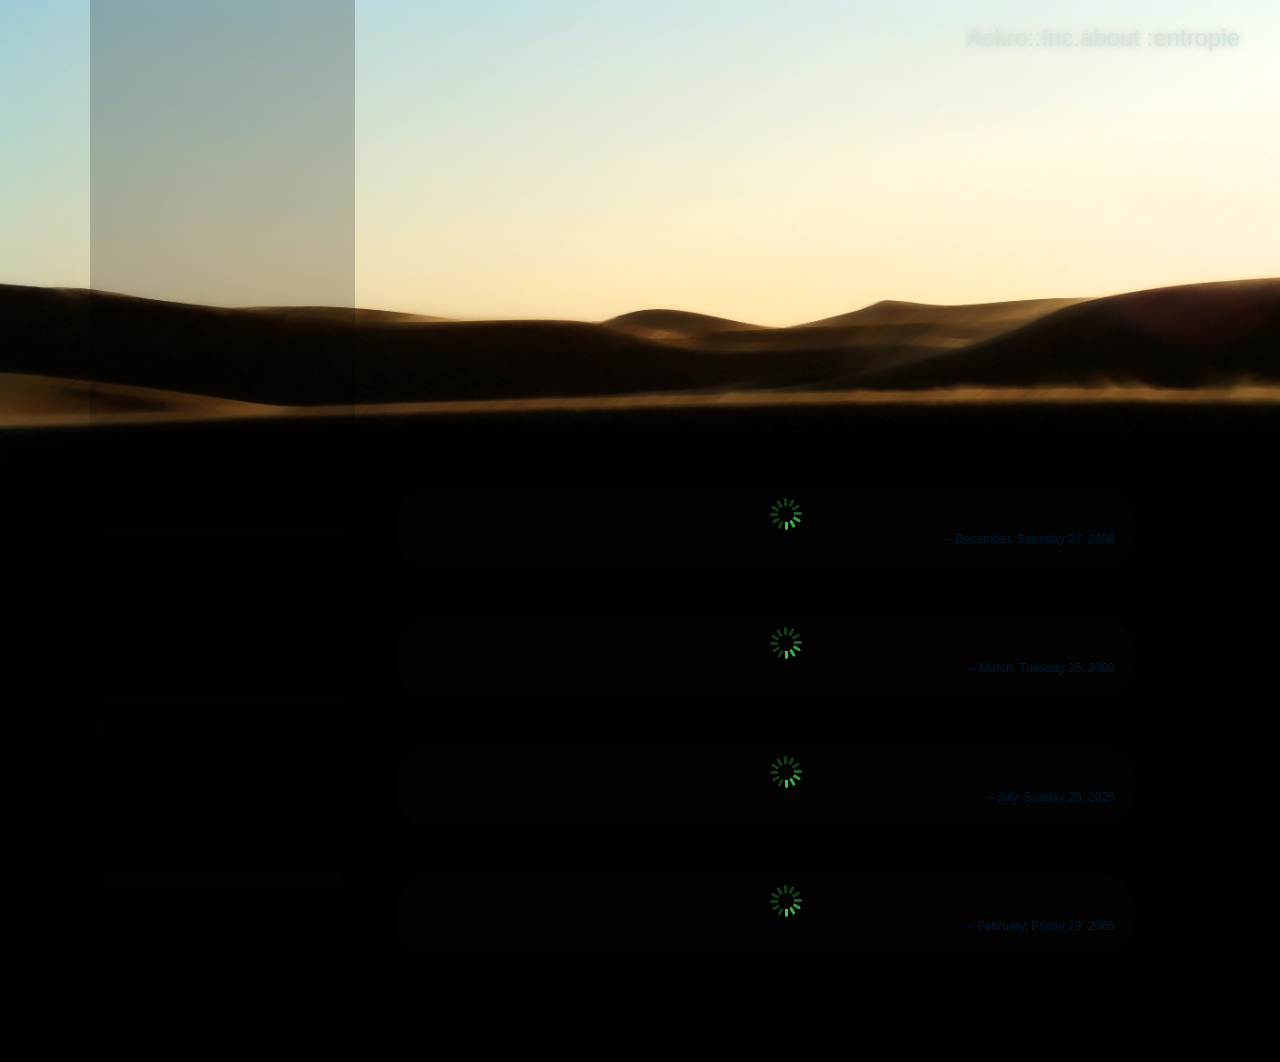
<file: index.html>
<?xml version='1.0' encoding='utf-8' ?>
<!DOCTYPE html PUBLIC "-//W3C//DTD XHTML 1.0 Strict//EN" "http://www.w3.org/TR/xhtml1/DTD/xhtml1-strict.dtd">
<html xmlns='http://www.w3.org/1999/xhtml'>
  <head>
    <link href='css/baseline.reset.css' rel='stylesheet' type='text/css'></link>
    <link href='css/baseline.base.css' rel='stylesheet' type='text/css'></link>
    <link href='css/baseline.grid.css' rel='stylesheet' type='text/css'></link>
    <link href='css/baseline.form.css' rel='stylesheet' type='text/css'></link>
    <link href='css/baseline.table.css' rel='stylesheet' type='text/css'></link>
    <link href='css/baseline.type.css' rel='stylesheet' type='text/css'></link>
    <link href='css/credits.css' rel='stylesheet' type='text/css'></link>
    <link href='screen.css' rel='stylesheet' type='text/css'></link>
    <meta content='text/html; charset=utf-8' http-equiv='Content-Type' />
    <title>Ackro</title>
    <script src='http://www.google.com/jsapi' type='text/javascript'></script>
    <script src='script/textile.js' type='text/javascript'></script>
    <script src='script/jquery.js' type='text/javascript'></script>
    <script src='script/jquery.gfeed.js' type='text/javascript'></script>
    <script src='script/jquery.flickr.js' type='text/javascript'></script>
    <script src='script/date.js' type='text/javascript'></script>
    <script src='script/site.js' type='text/javascript'></script>
  </head>
  <body>
    <div id='bg_source' style='display:none'>
      Image Source: http://www.flickr.com/photos/extrujado/2436864001/
    </div>
    <div id='bg'>
      <img alt='' height='500' src='img/dustbg.png' width='100%' />
    </div>
    <div id='pagetitle'>
      Ackro::Inc.about :entropie
    </div>
    <div id='content'>
      <div id='head'></div>
      <div id='rline'>
        <div id='flickr'></div>
        <div class='column width1 first dark right topics'>
          <ul></ul>
        </div>
        <div class='column width1 first dark right lastfm-feed'>
          <a rel='last.fm'></a>
        </div>
        <div class='column width1 first dark right twitter-feed'>
          <a rel='Twitter'></a>
        </div>
        <div class='column width1 first dark right github-feed'>
          <a rel='Recent Changes'></a>
        </div>
      </div>
      <div id='page'>
        <div class='column width1 first'></div>
        <div class='column width3'>
          <div id='post_content'></div>
        </div>
      </div>
    </div>
  </body>
</html>
</file>
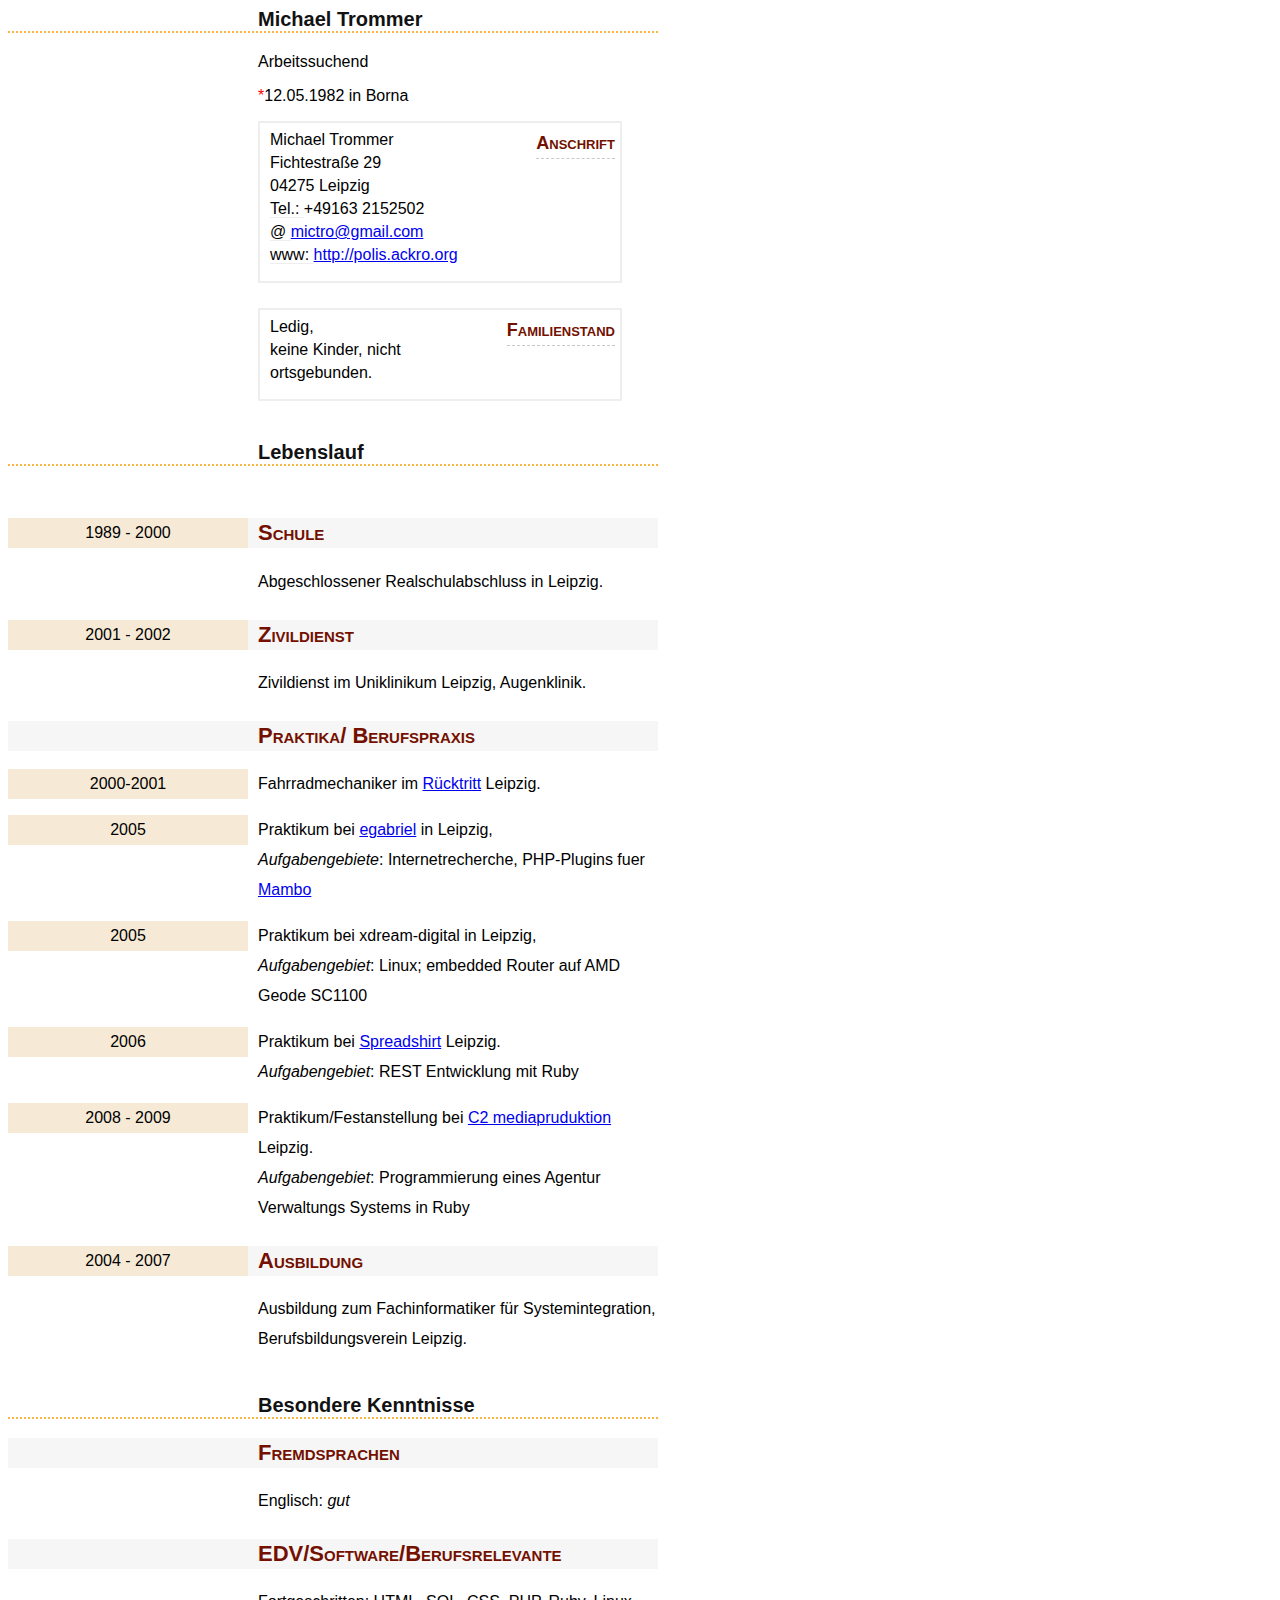
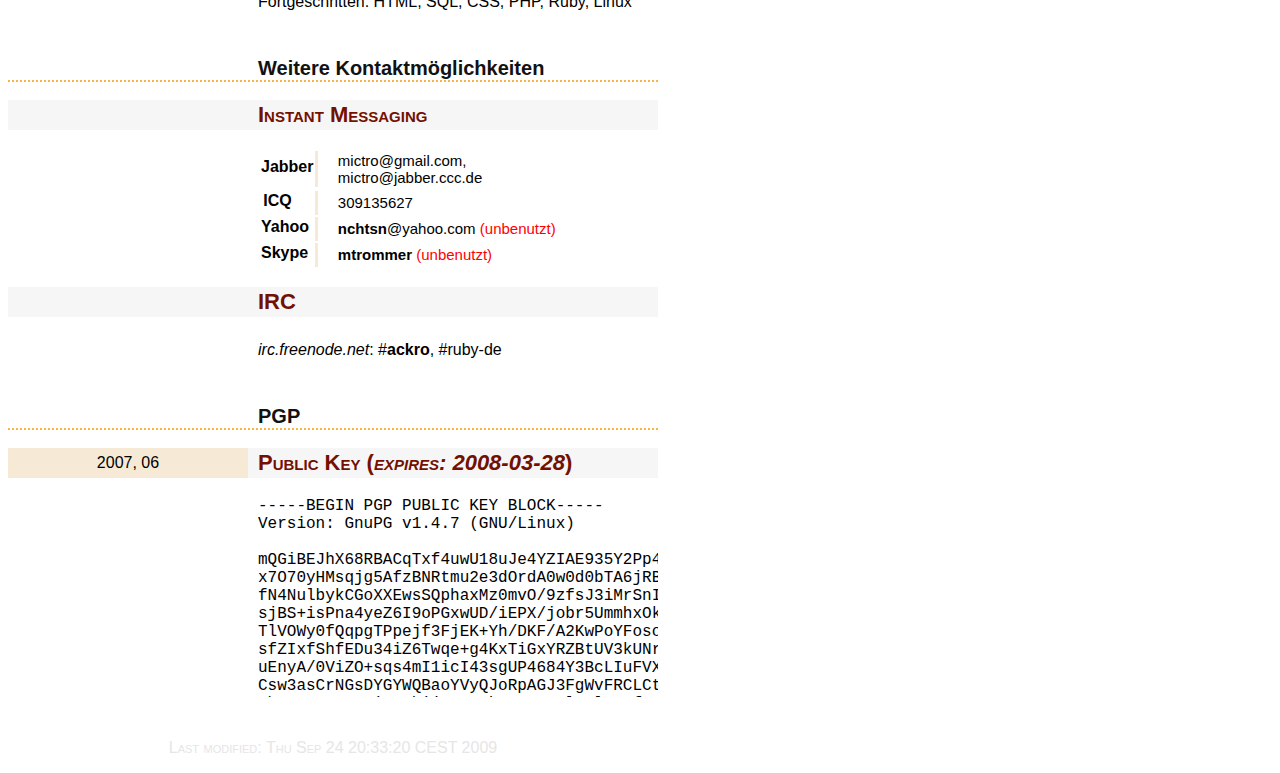
<file: lebenslauf/index.html>
<?xml version="1.0" encoding="utf-8"?>
<!DOCTYPE html PUBLIC "-//W3C//DTD XHTML 1.1//EN"
          "http://www.w3.org/TR/xhtml11/DTD/xhtml11.dtd">
<html xmlns="http://www.w3.org/1999/xhtml">
  <head>
    <title>Lebenslauf, Michael Trommer</title>
    <link rel="stylesheet" href="screen.css" type="text/css" />
    <meta name="author" content="Michael Trommer" />
    <meta name="date" content="2006-08-17" />

  </head>
  <body>

    <h1 class="name">Michael Trommer</h1>

    <p id="work">Arbeitssuchend</p> <p id="bday">12.05.1982 in Borna</p>

    <div class="lightbox">
      <div class="desc"><h2>Anschrift</h2></div>
      Michael Trommer<br/>
      Fichtestraße 29<br/>
      04275 Leipzig<br/>
      <span class="phone_nr">+49163 2152502</span> <br/>
      <span class="email"><a href="mailto:mictro@gmail.com">mictro@gmail.com</a></span><br/>
      <span class="hp"><a href="http://polis.ackro.org">http://polis.ackro.org</a></span>
    </div>


    <div class="lightbox">
      <div class="desc"><h2>Familienstand</h2></div>
      Ledig,<br/>keine Kinder, nicht ortsgebunden.
    </div>

    <h1>Lebenslauf</h1>
    <p>&nbsp;</p>
    <div class="bbox">
      <div class="date">1989 - 2000</div>
      <div class="header"><h2>Schule</h2></div>
      <p>Abgeschlossener Realschulabschluss in Leipzig.</p>
    </div>

    <div class="bbox">
      <div class="date">2001 - 2002</div>
      <div class="header"><h2>Zivildienst</h2></div>
      <p>Zivildienst im Uniklinikum Leipzig, Augenklinik.</p>
    </div>

    <div class="bbox">

      <div class="header"><h2>Praktika/ Berufspraxis</h2></div>
      <div class="sdate">2000-2001</div>
      <p>Fahrradmechaniker im <a href="http://www.ruecktritt-leipzig.de/">Rücktritt</a>
	Leipzig.</p>
      <div class="sdate">2005</div>
      <p>Praktikum bei <a href="http://www.egabriel.de/">egabriel</a> in
	Leipzig, <br/> <i>Aufgabengebiete</i>: Internetrecherche,
	PHP-Plugins fuer <a href="http://www.mamboserver.com/">Mambo</a></p>

      <div class="sdate">2005</div>
      <p>Praktikum bei xdream-digital in Leipzig,<br/>
	<i>Aufgabengebiet</i>: Linux; embedded Router auf AMD
	Geode SC1100</p>

      <div class="sdate">2006</div>
      <p>Praktikum
      bei <a href="http://www.spreadshirt.net/">Spreadshirt</a>
      Leipzig. <br/><i>Aufgabengebiet</i>: REST Entwicklung mit Ruby</p>
      <div class="sdate">2008 - 2009</div>
      <p>Praktikum/Festanstellung
      bei <a href="http://www.c-two.de/">C2 mediapruduktion</a>
      Leipzig. <br/><i>Aufgabengebiet</i>: Programmierung eines Agentur Verwaltungs Systems in Ruby</p>
    </div>

    <div class="bbox">
      <div class="date">2004 - 2007</div>
      <div class="header"><h2>Ausbildung</h2></div>
      <p>Ausbildung zum Fachinformatiker für Systemintegration,
	Berufsbildungsverein Leipzig.</p>
    </div>

    <h1>Besondere Kenntnisse</h1>
    <div class="bbox">
      <div class="header"><h2>Fremdsprachen</h2></div>
      <p>Englisch: <i>gut</i></p>
    </div>

    <div class="bbox">
      <div class="header"><h2>EDV/Software/Berufsrelevante</h2></div>
      <p>Fortgeschritten: HTML, SQL, CSS, PHP, Ruby, Linux</p>
    </div>

    <h1>Weitere Kontaktmöglichkeiten</h1>
    <div class="bbox">
      <div class="header"><h2>Instant Messaging</h2></div>
      <table>
        <tr><th>Jabber</th><td>mictro@gmail.com,<br/>
            mictro@jabber.ccc.de</td><tr>
        <tr><th>ICQ</th><td>309135627</td></tr>
        <tr><th>Yahoo</th><td><b>nchtsn</b>@yahoo.com <span style="color:red;">(unbenutzt)</span></td></tr>
        <tr><th>Skype</th><td><b>mtrommer</b> <span style="color:red;">(unbenutzt)</span></td></tr>
          </table>
          <div class="header"><h2>IRC</h2></div>
          <p><i>irc.freenode.net</i>: #<b>ackro</b>, #ruby-de</p>
        </div>
    </div>

    <h1>PGP</h1>
    <div class="bbox">
<div class="date">2007, 06</div>
      <div class="header"><h2>Public Key (<i>expires: 2008-03-28</i>)</h2></div>

      <pre>-----BEGIN PGP PUBLIC KEY BLOCK-----
Version: GnuPG v1.4.7 (GNU/Linux)

mQGiBEJhX68RBACqTxf4uwU18uJe4YZIAE935Y2Pp4ZC2FN+Be0Ov6bHWjpvMIyL
x7O70yHMsqjg5AfzBNRtmu2e3dOrdA0w0d0bTA6jRB+F+u04RlsZkQeqg0IfajYf
fN4NulbykCGoXXEwsSQphaxMz0mvO/9zfsJ3iMrSnIEwQWw5x1sCm410ewCgziIk
sjBS+isPna4yeZ6I9oPGxwUD/iEPX/jobr5UmmhxOkiMFiTC3IsubGnxXUI6Ccrn
TlVOWy0fQqpgTPpejf3FjEK+Yh/DKF/A2KwPoYFosoVqKHrIZhH615xUHhf2iCub
sfZIxfShfEDu34iZ6Twqe+g4KxTiGxYRZBtUV3kUNrt572nQCkpXFScZSqFPiw1j
uEnyA/0ViZO+sqs4mI1icI43sgUP4684Y3BcLIuFVXpZbnGjKfRolfPyzvg6oRzv
Csw3asCrNGsDYGYWQBaoYVyQJoRpAGJ3FgWvFRCLCtvK+XzLtSI0MopUHxReSetF
9hv37es3pPcpiB7GbijxuR81ke9ouvw9l6alLM1fw9N6aqyqAbQiTWljaGFlbCBU
cm9tbWVyIDxtaWN0cm9AZ21haWwuY29tPohkBBMRAgAkBQJCYV+vAhsDBQkB4TOA
BgsJCAcDAgMVAgMDFgIBAh4BAheAAAoJEAQXfMnuUYLkc1UAnRH88D3pXIneZKRC
XXaFtaFAjMTrAJ9SimNv5O0d6UYCFd1ni5Qh75O6oLkCDQRCYV/xEAgAlojffmts
Zbc42NXHGcz+DRaWcPZVHtNXHPYbYc9y+cuCQkBasbnVaTGN+4lzsuhxf3RqNl1Z
a5vdjMmqIoTdpGCFaTeimJzVHPDsIyx4iWMoVex3WMWiRgav2wkorYCRAyLnshDt
QpYjxfnoQSQa3bFDVBWqNoHoh+tnpS3lLeDlKGKx5IxB2yBsfbLON9VUp+nfd7Ne
PMn7oj4q5017Oa2OZY1Q3FaF5p1i8hHwsYsdw7HjmEcqjihT1U912XnQS4Z6hvTc
QN63FegCGj/9ZHqHr78zpkYAX45XVkbDKdE26N2p1FfCZwGCllV0s284EKrYIV0M
4XJjJhrLdTQLEwADBgf/VFn60VSVLLk0zcV7a1xmQYC70XLEupIp7WBghxO4JZV0
AQD3hN/72KhLSnP685QTa1eGwRMGwqSxKArTKyNktRyiBXOa7EmDgCftUSAxkTHJ
2XR7czsISc2FVbWAsOtwVu+T4xXMxhcd5t1CcM1zJvZduXRm9qqrkxRhjlAy41qa
jF1Fqo3S8c7ucJtsxK+1EJRl4IrbBfkdXbN+0knjDB+ovENkudxb8nyBae8n0PXd
xDN72XID1gtsunfLtAveoQOIExOfOs8m1ghTG2wIuFvl554cC90eoWrcH0ieXrDh
TRSfva4K0er6HcANJ6L85Ap3UAWFQyYw1TZH4e0wXIhPBBgRAgAPBQJCYV/xAhsM
BQkB4TOAAAoJEAQXfMnuUYLkdFcAoKKlHGMb7KqUKLTSmwhrRYf6wVQqAKCCG5tZ
Dz1FTWo9lvrMAL4kFyqEM5kBogREREm9EQQAz8TYr4DOJ0dM8Ie94K6ONNmYaasy
iuRNkmVCd8s7B6idLitH4Y9rjXYqm8sDowDVQRQ6vKjrDU4u9eR2Iu6u6iaqNDBl
cjCTSexglHwobupiz6kgpI6g8htuMCjO+V5/FTTj50qGa0Gd3q6P2UaBTRS46Sip
ZYL3DulNjFIv138AoP6e53+dM3llP8ct5/JJA2C+j/prBAC+4YgjjVDpzR6Jyebl
IOTqd/Xe+dlpL5ekd3rMj/jjNCrbGmB0+2g0JLVkkSRzhHaZqyLlYvJR1Q+93ont
ev0sMv51vKn+dUOsn7DYM4K281Uh6k4xe8uFOoAxwET3+y6mE122QKIn56hItYLx
GziQgmEfOzCEeTeYSF8U/WyS5QP+ONFkJtGgs8hfgyxJwsglxQ5XPUbuvtKixhne
2iAfUEV0NurOSU//UgzFlIayj9a5qX4w4B/yGfVgfrgzla+6BwfPBadA+mYWq0xV
oGCzJ3uigWztMlyidiksmp5SerP/4fIjOGkTVOXbl2IytZ+OVYDoYxEdjkYnByZw
wGaAXhm0LU1pY2hhZWwgJ2VudHJvcGllJyBUcm9tbWVyIDxtaWN0cm9AZ21haWwu
Y29tPohjBBMRAgAjBQJEREm9BQkBoG4zBgsJCAcDAgQVAggDBBYCAwECHgECF4AA
CgkQES6nlk1j4e6dOACgjwUpgmDSoGkZvIORYOB3Nk9g42kAnj5EcTjYoqBDInxa
1Ascmv8rECcHuQINBEREScUQCACaR4U4p3Wa5+j2n9vPgCgVptgxfG09xBgm5BvG
hcrVrkzflIPXIcDcuZ3BwrwYsa6iWGl4DbGp1nruG3REWpiOp+Gyk9rJTQw7JLhk
OOlxdGu0ayLEc2pebKjs9x96K/7nL8Mesrf/cDedU/pxQLi8T4kF8zdKUlZpE0Xj
Kw7XCATB/LQD82pXKus7L/buXDvTL+W47KODEtQd1TDX0xIJgN8BL2p4NhPY8WhO
X9lNDN2VItFaFqD9ScLl5Q4dYjKYkOxTfjVWsgKAAR7gpIrojfPpBr/3miJ2k679
GVnQISwEDeF3qzVSAHGQuO5yg8Mj77h0CJ9Hzb5Qlb+De0lvAAMFB/0VwdTSkT7l
e1BgEhdnKA5MK4Y2VyamKj2dWo/ZuiYnIufBxWJMg4Sn8u96Bck6EA+oCrq6dUFq
UZ2pp9KU8cFJ13mLw6giN64K3vyg2B75KlYUW2m7rhOu2gc156aveApQZ+Jo6NtK
s9G6N4I1V9KwOKD88UkLKvOt9UtpQvDDHp1Y7zhCYMOoX24lSJM4e+kkrYlQ5NoF
bRr+UZdAluhiwqqxFbV9//Nj2c7h/rZuMPk002t2ztibpTrck8kXUivy9UZBMErx
Vwr/sFrppMsDpUgsa2Ck1Z8gX8aVDlsTIdcPxl3+jpboKx3Qfu9t8F/KsCuJ+A/V
MInjs611WHFNiEwEGBECAAwFAkREScUFCQGgbjMACgkQES6nlk1j4e7XjACeKLOW
AEPALP9/D2MqBCnq+WjVz88AnAgs15zZhWPVRWK2M6HF8DzwrXzNmQGiBEYMHZwR
BACxS/AyTd1ShH/gjzoQts5yoDZi8tn/PoqX7Gyev0h6CaM6ALB/xnDzqvL41pr5
w1Z6Qx4kNoeNmnMJab/kzibUs46fQi3HwcZ7lkgpoE/Ga7759xuMcbHnvBtN6x/M
V9+8T8wYnybe3qrH9Qf/j02Sf5FDzkVhrSegoeXEk4hLzwCgznLD8NX4SMttMkxB
lrytTfGmqrcD/098/W57TiCydAeQpK7SL5VyfR5F+lQZxYwhd3z5u4Tv0RlpBhwT
Voxc6I22xMkhpT9kdcgcaMPPWcPgiSKWW8B6BulEe8d1/8Qk5Jt/3aL1gkWFdIkz
7fQLP8YzmvGZyZiQ/jlJqsqSGY4nO1o+aTJlRT8iUQCcR4hWraHQLZIcA/9mAkhz
0bjOWaCUj6gACzPqBUq7WE48XFzvIpfQmJDMfwDdFatf+ozU61V1f3cop87sjArD
VZUITp0b4WtyJyzlLCVKGpUijlhVuiJ+PivxSCfLnfLx2dfxd0ad7vl/9WXtq03u
3WJuY6l0ZQUoSbD1RmxmD9eD2GejlSsxd8vRQLQtTWljaGFlbCBUcm9tbWVyIChl
bnRyb3BpZSkgPG1pY3Ryb0BnbWFpbC5jb20+iGYEExECACYFAkYMHZwCGwMFCQHh
M4AGCwkIBwMCBBUCCAMEFgIDAQIeAQIXgAAKCRAdKZinEBuFRtlmAJ9bZWVd5yr5
fezz09Esu5KVbQZZmACfcxpv5xvCZ8YBwCl78bGNQ9+3F7y5BA0ERgwfiRAQANUy
az1nCVWfhfqhLVXLu5vo7GdeJajxmzGoUA5x9l2u5To//416uJnGc1ZBYuzihms9
lf5g9BmQhD9VAEDL72ZHS1MyAZdZT3IVHrmIFYDoViA4T2EbJyGOm1zDWoCq4UOH
lm3zIKUiKotY4OsjjFjpj4sG+deOM++4R+iCDkMZYFv27ssHZfOMhZIKN4OnUKau
O4SZob/ezdB9pEQ/7lO5L1ygJ52sVo2lOakRNttjNu4NNyHKxCC1bZEAblDcJVze
8oKaMX09K1pAhENFzLSPMhlp15xOaZC7LK9xcUijGdUXtv5HOxUYqG2xbZ5s7fF5
RWJDEo8fgQi9ksZnpx8B6PpIhD3uA/8UyVntToOXm8SbdS/MlJ5tHaqwNqcfPZpQ
LKGBo83kNY4ehazeHnQx6ckbM/3KZVP+LvDusy3BJfkOHa1FIAzXITM5s0T5esGq
GtspWbdyPq5GkR57zfSuW6/y1/BMPo1LY4ky6ZFAvRBSt2ytI1mkl/V3ITpT+Tzo
4kAJme6Eq7VdxFwKTiFffwBA9cvNnl1R2YyyBbx1yD+eJJjgcuGka3uFLs5PKBv9
P5zR0zSXoorA/AZ2FGTvECpThQXBiq6n1/pF/zl3EG7XdXXcusAj/7lO4rZZNEdz
Yn0xF5006KT668Z70nsQzF5rGzEXdLQUO4TBrCUfAAMFD/9WiG+ZR4NyFDr2bBRO
fgTAJosncydRR4H03LPuY3BL9Scc+oeZtKueVX3VY95MHy12YzKW+ioOnx/8TmU1
oTg1TjH6lDCvt8fkG0qJp58uvpF3iDslXcusbG+iNOcHA6f7a6ArMU5ckFDHOAvO
J8bvPxtW7EADS+0cHPmW1VmTIclgcrb9fRsFDivvVm1Udgk80DTg/75H9fm0VwNZ
2UmN1BTWhYCwCHxr/4r9OGZ6azB35s9eHNAfgQT5C6rw3j6v4I76mhCAo6rGl7i5
g7e9D3UD1VrxroTagguMQGlAfFAGe9uHmLHaNnqoOct+MjC38ATbEslx78PJGQyE
fKMuOGs6uumHLQy1bnVT3fHl5YYPHJMGHaXKC6JDVWFtUi6xOdxtZ66JiPWwJzVz
cfDNn6gY5XL22QNrpQJeqTMeCOkKoos3gZvZd0ESO0waboazN28/3BycJcZA5aYQ
woplqGfBvU8rbqH2G5MLhzz6kSbZEtCpWFFjUH9bg88MwlqzrCuAHUT7PMk4laDr
zPX1PmNsxAVYYv9mP7nU06cnD8tOTtei+eBrF3PVY/cWhpcfucVGJTVVjZ4OqfnU
daT2kWx0i5EQAYVAua0BZGZkdlXnOsZu6goEQXY9r8E3Ghif6Me17Ru9fWsSJmZ/
6DbNjgtbeGI9+ee0txVk++OP+IhPBBgRAgAPBQJGDB+JAhsMBQkB4TOAAAoJEB0p
mKcQG4VG3E8AoIm84Om7RdbJiCgG2Y0UsxKpUpOoAKCuJCKPCblYlurryjtCg+5P
mkpGnw==
=Oafg
-----END PGP PUBLIC KEY BLOCK-----
</pre>
    </div>

    <div class="footer">
<!-- Created: Do Aug 17 02:30:49 CEST 2006 -->
<!-- time stamp start -->
<p class="timestamp">Last modified: Thu Sep 24 20:33:20 CEST 2009</p>
<!-- time stamp end -->
    </div>
  </body>
</html>
</file>
<file: css/baseline.base.css>
/*
Baseline - a designer framework
Copyright (C) 2009 Stephane Curzi, ProjetUrbain.com
Creative Commons Attribution-Share Alike 3.0 License
*/

/******************** Base ********************/
body											{ font-family: helvetica, arial, sans-serif; line-height: 1.5; background: white; color: black; }
h1, h2, h3, h4, h5, h6							{ line-height: 1.2; }
h4, h5, h6										{ font-weight: bold; }
b, strong, caption, th, thead, dt, legend		{ font-weight: bold; }
cite, dfn, em, i								{ font-style: italic; }
code, kbd, samp, pre, tt, var					{ font-family: mono-space, monospace; }
h1, h2, h3, h4, h5, h6							{ word-spacing: -0.125em; }
p												{ word-spacing: 0.125em; hyphenate: auto; hyphenate-lines: 3; }
p+p												{ text-indent: 1.5em; }
p+p.no-indent									{ text-indent: 0; }
pre												{ white-space: pre; }
del												{ text-decoration: line-through; }
mark											{ background: rgba(255, 255, 0, 0.4); padding: 0 .25em; }
ins												{ color: #f00; }
small, sup, sub									{ font-size: 80%; }
big												{ font-size: 125%; line-height: 80%; }
abbr, acronym									{ font-size: 85%; text-transform: uppercase; letter-spacing: .1em; }
abbr[title], acronym[title], dfn[title]			{ border-bottom: 1px dotted black; cursor: help; }
sup, sub										{ line-height: 0; }
sup												{ vertical-align: super; }
sub												{ vertical-align: sub; }
blockquote										{ padding: 1.5em; }
hr												{ border: none; background: #ddd; width: 100%; }
ul, ol											{ margin-left: 1.5em; }
ul												{ list-style: disc outside; }
ol												{ list-style: decimal outside; }
input, select, button							{ cursor: pointer; }
table											{ font: inherit; width: 100%; }

/* html 5 */
article, aside, header, hgroup,
nav, section, footer							{ float: left; display: block; }
figure											{ display: block; }

.debug											{ outline: solid gold 1px; }
.debug-background								{ background: rgba(255, 215, 0, 0.2) !important; }
</file>
<file: css/baseline.grid.css>
/*
Baseline - a designer framework
Copyright (C) 2009 Stephane Curzi, ProjetUrbain.com
Creative Commons Attribution-Share Alike 3.0 License
*/

/******************** Grid ********************/
#page				{ width: 990px; position: relative; } /* 82.5em */
#page:after			{ content: "."; display: block; height: 0; clear: both; visibility: hidden; }

/* Base column markup */
.column				{ margin-left: 18px; display: block; float: left; } /* 1.5em */
.colgroup			{ display: block; float: left; }
.first				{ margin-left: 0; clear: left; }
.gutter				{ margin-left: 18px; } /* 1.5em */
.no-gutter			{ margin-left: 0; }
.align-left			{ float: left; }
.align-right		{ float: right; text-align: right; }
header,
section,
div					{ padding-bottom: 18px; }

.leading			{ margin-bottom: 18px; } /* 1.5em */
.noleading			{ margin-bottom: 0 !important; }		

/* Base column width */
.width1				{ width: 234px; } /* 19.5em */
.width2				{ width: 486px; } /* 40.5em */
.width3				{ width: 738px; } /* 61.5em */
.width4				{ width: 990px; } /* 82.5em */
.full				{ width: 100%; }

/* Base column unit, 2 units = 1 column */
.unitx1				{ width: 108px; } /* 9em */
.unitx2				{ width: 234px; } /* 19.5em, Same as width1 */
.unitx3				{ width: 360px; } /* 30em */
.unitx4				{ width: 486px; } /* 40.5em, Same as width2 */
.unitx5				{ width: 612px; } /* 51em */
.unitx6				{ width: 738px; } /* 61.5em, Same as width3 */
.unitx7				{ width: 864px; } /* 72em */
.unitx8				{ width: 990px; } /* 82.5em, Same as width4 */

/* CSS3 columns */
.columnsx2			{ -webkit-column-count: 2; -webkit-column-gap: 18px; -moz-column-count: 2; -moz-column-gap: 18px; column-count: 2; column-gap: 18px; }
.columnsx4			{ -webkit-column-count: 4; -webkit-column-gap: 18px; -moz-column-count: 4; -moz-column-gap: 18px; column-count: 4; column-gap: 18px; }

/******************** Table ********************/
/* Columns */
.table-column th, .table-column td					{ width: 234px; }
.table-column th.width2, .table-column td.width2	{ width: 486px; }
.table-column th.width3, .table-column td.width3	{ width: 738px; }
.table-column th.width4, .table-column td.width4	{ width: 990px; }

/* Units */
.table-unit th, .table-unit td						{ width: 108px; }
.table-unit th.unitx2, .table-unit td.unitx2		{ width: 234px; }
.table-unit th.unitx3, .table-unit td.unitx3		{ width: 360px; }
.table-unit th.unitx4, .table-unit td.unitx4		{ width: 486px; }
.table-unit th.unitx5, .table-unit td.unitx5		{ width: 612px; }
.table-unit th.unitx6, .table-unit td.unitx6		{ width: 738px; }
.table-unit th.unitx7, .table-unit td.unitx7		{ width: 864px; }
.table-unit th.unitx8, .table-unit td.unitx8		{ width: 990px; }
</file>
<file: css/baseline.form.css>
/*
Baseline - a designer framework
Copyright (C) 2009 Stephane Curzi, ProjetUrbain.com
Creative Commons Attribution-Share Alike 3.0 License
*/

/******************** Form ********************/

form							{ overflow: auto; }
legend							{ padding-bottom: 18px; }
label							{ padding-top: 5px; margin: 0 0 11px 18px; float: left; display: block; }
label.first						{ margin-left: 0; }
input[type="text"],
input[type="password"],
input[type="select"],
input[type="search"]			{ border: solid 1px #ccc; height: 16px; padding: 1px 2px; display: block; }
input[type="file"]				{ border: none; }
textarea						{ border: solid 1px #ccc; height: 16px; padding: 0 2px; display: block; line-height: 18px; }
select							{ display: block; margin-top: 2px; margin-bottom: 0; }
input[type="submit"],
input[type="reset"],
input[type="button"]			{ margin-left: 12px; height: 18px; margin-bottom: 0; }

label.width1,
label.width2,
label.width3,
label.width4					{ float: left; }

label.width1 input,
label.width1 textarea			{ width: 228px; }
label.width2 input,
label.width2 textarea			{ width: 480px; }
label.width3 input,
label.width3 textarea			{ width: 732px; }
label.width4 input,
label.width4 textarea			{ width: 984px; }

label.width1 select,
label.width2 select,
label.width3 select,
label.width4 select				{ width: 100%; }

label.unitx1, label.unitx2,
label.unitx3, label.unitx4,
label.unitx5, label.unitx6,
label.unitx7, label.unitx8		{ float: left; }

label.unitx1 input,
label.unitx1 textarea			{ width: 102px; }
label.unitx2 input,
label.unitx2 textarea			{ width: 228px; }
label.unitx3 input,
label.unitx3 textarea			{ width: 354px; }
label.unitx4 input,
label.unitx4 textarea			{ width: 480px; }
label.unitx5 input,
label.unitx5 textarea			{ width: 606px; }
label.unitx6 input,
label.unitx6 textarea			{ width: 732px; }
label.unitx7 input,
label.unitx7 textarea			{ width: 858px; }
label.unitx8 input,
label.unitx8 textarea			{ width: 984px; }

label.unitx1 select,
label.unitx2 select,
label.unitx3 select,
label.unitx4 select,
label.unitx5 select,
label.unitx6 select,
label.unitx7 select,
label.unitx8 select				{ width: 100%; }

label.singleline				{ height: 32px; margin-bottom: 0; }
label.singleline input			{ width: auto; display: inline; margin-left: 12px; margin-top: 0; }

label.multilinex2 textarea		{ height: 36px; }
label.multilinex3 textarea		{ height: 54px; }
label.multilinex4 textarea		{ height: 72px; }
label.multilinex5 textarea		{ height: 90px; }
label.multilinex6 textarea		{ height: 108px; }

.width1 .radio-text				{ width: 228px; }
.width2	.radio-text				{ width: 480px; }
.width3	.radio-text				{ width: 732px; }
.width4	.radio-text				{ width: 984px; }

.radio							{ margin: 6px 0 0 1px; float: left; display: block; clear: left; }
.radio-label					{ margin: 0 0 13px 0; padding-left: 18px; float: none; display: block; clear: none; }

.checkbox						{ margin: 6px 0 0 1px; float: left; display: block; clear: left; }
.checkbox-label					{ margin: 0 0 13px 0; padding-left: 18px; float: none; display: block; clear: none; }
</file>
<file: css/baseline.table.css>
/*
Baseline - a designer framework
Copyright (C) 2009 Stephane Curzi, ProjetUrbain.com
Creative Commons Attribution-Share Alike 3.0 License
*/

/******************** Table ********************/
table								{ border-top: solid 3px #000; position: relative; top: -3px; margin-top: 18px; padding-bottom: 15px; }
th, td								{ border-top: solid 1px #000; line-height: 18px; padding: 9px 18px 8px 0; position: relative; }

th:first-child, td:first-child		{ padding-left: 0; }
th:last-child, td:last-child		{ padding-right: 0; }

tr:nth-child(even) td				{ }
tr:nth-child(odd) td				{ background: #f6f6f6; }

caption								{ top: 8px; margin-bottom: 18px; }
</file>
<file: css/baseline.type.css>
/*
Baseline - a designer framework
Copyright (C) 2009 Stephane Curzi, ProjetUrbain.com
Creative Commons Attribution-Share Alike 3.0 License
*/

/******************** Baseline grid: 13/18px ********************/
body								{ font-size: 75%; line-height: 1.5; /*12/18*/ }

h1, h2, h3, h4, h5, h6				{ position: relative; }
h1, h2								{ line-height: 36px; margin-bottom: 18px; }
h1, h2, h3, h4						{ margin-top: 18px; }
h3, h4, h5, h6						{ line-height: 18px; }
h1									{ font-size: 36px; top: 5px; }
h2									{ font-size: 28px; top: 8px; }
h3									{ font-size: 22px; top: 1px; }
h4									{ font-size: 18px; top: 2px; }
h5									{ font-size: 15px; top: 4px; }
h6									{ font-size: 13px; top: 5px; }
h1:first-child,
h2:first-child,
h3:first-child,
h4:first-child						{ margin-top: 0; }

p, pre, address						{ font-size: 13px; line-height: 18px; position: relative; top: 5px; }
abbr, code, kbd,
samp, small, var					{ line-height: 15px; }
ul, ol, dl, dialog					{ font-size: 13px; line-height: 18px; position: relative; top: 5px; margin-top: 18px; margin-bottom: 18px; }
li ul, li ol, ul ul, ol ol			{ top: 0; margin-top: 0; margin-bottom: 0; }
li h1, li h2, li h3,
li h4, li h5, li h6,
li p								{ top: 0; }
form, legend, label					{ font-size: 13px; line-height: 18px; }
legend								{ position: relative; top: 5px; }
input, textarea						{ font-size: 12px; }
table								{ font-size: 13px; }
caption								{ font-size: 13px; line-height: 18px; position: relative; }
hr									{ position: relative; height: 4px; margin: 18px 0 14px 0; }
</file>
<file: css/credits.css>
/*
Baseline - a designer framework by ProjetUrbain.com
Copyright (C) 2009 Stephane Curzi, ProjetUrbain.com
Creative Commons Attribution-Share Alike 3.0 License

If your planning on using Baseline on your website or other project,
just include this file. An email with how you used Baseline would be appreciated.


-- Reset based on:
Reset Reload by Eric Meyer
http://meyerweb.com/eric/thoughts/2007/05/01/reset-reloaded/

-- HTML5 Reset is base on:
html5doctor.com Reset Stylesheet v1-4 2009-07-27
Author: Richard Clark - http://richclarkdesign.com
http://html5doctor.com/html-5-reset-stylesheet/

-- Base style base in part on:
Tripoli is a generic CSS standard for HTML rendering. 
Copyright (C) 2007 David Hellsing
http://devkick.com/lab/tripoli/

-- Form based in part on:
The Subtraction Good Form 0.1 by Khoi Vinh
http://www.subtraction.com/pics/0508/050822/
*/
</file>
<file: screen.css>
a {
  color: #339900;
  text-decoration: none; }
  a:link, a:visited {
    color: #339900; }
    a:link:hover, a:visited:hover {
      border-bottom: 1px solid #339900; }

.spinner {
  height: 100px;
  width: 100%;
  background-color: red;
  background: url(img/spinner.gif) no-repeat top center;
  position: absolute; }

#page {
  margin: 0 auto 36px auto; }

.child {
  margin-top: 150px;
  position: relative; }

.silver {
  background-color: #020302;
  color: #6c7369; }
  .silver > div {
    padding: 20px; }
    .silver > div h1 {
      margin-top: -55px;
      margin-bottom: 30px; }
  .silver h2, .silver h3, .silver h4, .silver h5, .silver h6 {
    color: #333300; }
  .silver .unloaded {
    background-color: red; }

.right {
  margin-top: 0px;
  font-size: 0.7em; }
  .right p {
    padding: 10px;
    font-size: 0.7em; }

#post_content > div:first-child {
  margin-top: 0px; }
#post_content > div {
  margin-top: 50px; }
#post_content p {
  margin-bottom: 15px;
  font-size: 1.3em; }
#post_content strong {
  font-weight: bold;
  color: #333333;
  letter-spacing: 2px; }
#post_content .author {
  text-align: right; }
#post_content blockquote {
  color: grey;
  background-color: inherhit !important; }
#post_content .date {
  color: red;
  position: absolute;
  bottom: 0px;
  right: 0px;
  color: #001A33; }
  #post_content .date:before {
    content: "-- "; }

.nomargin {
  margin: 0px;
  padding: 0px; }

.rounded > p {
  padding: 20px; }
.rounded:before {
  background: url(img/corner-top-right.png) no-repeat top right;
  margin-bottom: -20px;
  height: 30px;
  display: block;
  border: none;
  content: url(img/corner-top-left.png);
  padding: 0px;
  line-height: 0.1;
  font-size: 1px; }
.rounded:after {
  background: url(img/corner-bottom-right.png) no-repeat top right;
  margin: 0 0 -1px 0;
  height: 30px;
  display: block;
  border: none;
  content: url(img/corner-bottom-left.png);
  padding: 0px;
  line-height: 0.1;
  font-size: 1px; }

body {
  font-family: helvetica;
  background: #fff;
  background-color: #000;
  color: #767676;
  margin: 0px;
  padding: 0px; }

#bg {
  width: 100%;
  height: 100%;
  left: 0px;
  top: 0px;
  position: absolute;
  z-index: -50; }

#pagetitle {
  position: fixed;
  top: 20px;
  right: 40px;
  color: #d5e7dc;
  font-size: 2em;
  text-shadow: 0 0 8px silver;
  z-index: 200; }

h1 {
  font-size: 1.8em;
  margin-bottom: 0px;
  letter-spacing: 2px;
  text-shadow: 1px 0 1px grey, 1px 1px 1px #000;
  color: #121511;
  margin-bottom: -28px;
  padding-left: 60px;
  margin-top: 20px; }
  h1:after {
    height: 64px;
    width: 100px;
    display: block;
    position: absolute;
    top: -20px;
    right: -55px;
    content: url(img/banner-small.gif);
    opacity: .1;
    z-index: 150; }

.dark {
  color: #424242; }

#head {
  margin-top: 470px; }

#rline {
  z-index: 100;
  background-color: #000;
  position: absolute;
  top: 0px;
  width: 250px;
  padding: 10px;
  padding-right: 5px;
  left: 90px;
  opacity: 0.2; }
  #rline:hover {
    opacity: .8; }

#flickr {
  z-index: 100;
  margin-bottom: 60px;
  min-height: 400px; }
  #flickr ul li {
    display: inline;
    padding-left: 5px;
    padding-right: 20px; }
    #flickr ul li img {
      border: 6px solid transparent;
      opacity: 0.25; }
      #flickr ul li img:hover {
        opacity: 1; }

#content {
  color: inherit; }

.gfc-control div {
  margin: 0px;
  padding: 0px; }
.gfc-control .gfc-resultsRoot .gfc-resultsHeader {
  border: none;
  font-size: 2em; }
.gfc-control .gfc-resultsRoot .gfc-result .gf-result .gf-title {
  padding-right: 3px; }
  .gfc-control .gfc-resultsRoot .gfc-result .gf-result .gf-title a {
    text-decoration: none;
    color: #135b1b; }
.gfc-control .gfc-resultsRoot .gfc-result .gf-result .gf-spacer {
  display: none; }
.gfc-control .gfc-resultsRoot .gfc-result .gf-result .gf-author {
  color: #0e130e; }
.gfc-control .gfc-resultsRoot .gfc-result .gf-result .gf-relativePublishedDate {
  display: none; }
.gfc-control .gfc-resultsRoot .gfc-result .gf-result .gf-snippet {
  color: #344736;
  margin-bottom: 15px; }

.lastfm-feed {
  background: url(img/last-fm-bg.png) no-repeat top right;
  height: 160px;
  padding: 5px; }
  .lastfm-feed .gf-snippet {
    display: none; }
  .lastfm-feed a, .lastfm-feed a:link, .lastfm-feed a:visted {
    text-decoration: none;
    color: red; }
  .lastfm-feed .gfc-title {
    color: #203f0b !important; }

.twitter-feed {
  background: url(img/twitter-bg.png) no-repeat top right;
  width: 244px;
  height: 160px; }
  .twitter-feed .gfc-title {
    color: #541d52 !important; }
  .twitter-feed a {
    color: #80537e !important; }
  .twitter-feed .gfc-control {
    padding: 5px; }
  .twitter-feed .gf-snippet {
    display: none; }
  .twitter-feed .gf-title {
    color: green;
    padding: 3px; }

.github-feed {
  background: url(img/github-bg.png) no-repeat top right;
  width: 244px;
  height: 160px; }
  .github-feed .gfc-title {
    color: #281a06 !important; }
  .github-feed .gfc-control {
    padding: 5px; }
  .github-feed a {
    color: #3d1603 !important; }
  .github-feed .gf-snippet {
    white-space: pre;
    color: grey; }
  .github-feed .gf-author {
    color: #8f602a !important; }
</file>
<file: lebenslauf/screen.css>
body {
  color:#000;
  font-family:Arial, serif;
  font-size:16px;
  background:#fff;
  width:650px;
}

h1 { color:#121212; 
  font-size:20px;
  margin-top:40px;
  border-bottom:2px dotted #fab444;
  padding-left:250px;
}

.name { font-size:24px;
  color:#731000;
  margin:0px;
  border:none;
  color:#121212; 
  font-size:20px;
  margin-bottom:20px;
  border-bottom:2px dotted #fab444;
  font-weight:bold; 
  padding-left:250px;

}

h2 { font-size:22px; line-height:30px; color:#731000; }


#work { margin-left:250px;
  margin-top:0px;
}

#bday { margin-left:250px;
  margin-top:0px;
}

.footer { 
  text-align:center;
  color:#e6e6e6;
  margin-top:42px;
  font-variant:small-caps;
}



.lightbox { 
  border:2px solid #eeeeee;
  margin-left:250px;
  line-height:23px;
  padding-left:10px;
  padding-bottom:15px; padding-top:5px;
  width:350px;
  margin-bottom:25px;
}

.lightbox .desc { 
  border-bottom:1px dashed #c9c9c9;
  color:#731000;
  margin:0px;
  margin-right:5px;
  padding:0px;
  text-align:right;
  float:right;
  font-variant:small-caps;
}

.lightbox .desc h2 { margin:0px;
  padding:0px;
  font-size:18px;
}

.bbox { 
  margin-bottom:23px;
}

.bbox .date { font-weight:normal;
  color:#000;
  width:240px;
  background:#f6ead6;
  text-align:center;
  float:left;
  line-height:30px;
}

.bbox .sdate { font-weight:normal;
  color:#000;
  width:240px;
  background:#f6ead6;
  text-align:center;
  float:left;
  line-height:30px;
}


.bbox .header { font-weight:bold; 
  padding-left:250px; 
  font-variant:small-caps;
  background:#f6f6f6;
}

.bbox .header table {  }

.bbox table { margin-left:250px; width:100%; }
.bbox table th { padding-right:3%; vertical-align:middle; padding-bottom:5px; font-variant:normal;}
.bbox table td { padding-left:3%; border-left:3px solid #f6ead6; font-variant:normal; font-size:15px; width:100%; }
.bbox p { 
  margin-left:250px;
  line-height:30px;
}

.bbox pre { 
  margin-left:250px;
  max-height:200px;
  overflow:auto;
}




.boxdesc  { }
.phone_nr { }
.email    { }
.hp       { }

#bday:before { content:"*";color:Red }
.phone_nr:before { border-bottom: 1px solid #eee; content:"Tel.: " }
.email:before {    border-bottom: 1px solid #eee; content:"@ " }
.hp:before {    border-bottom: 1px solid #eee; content:"www: " }
</file>
